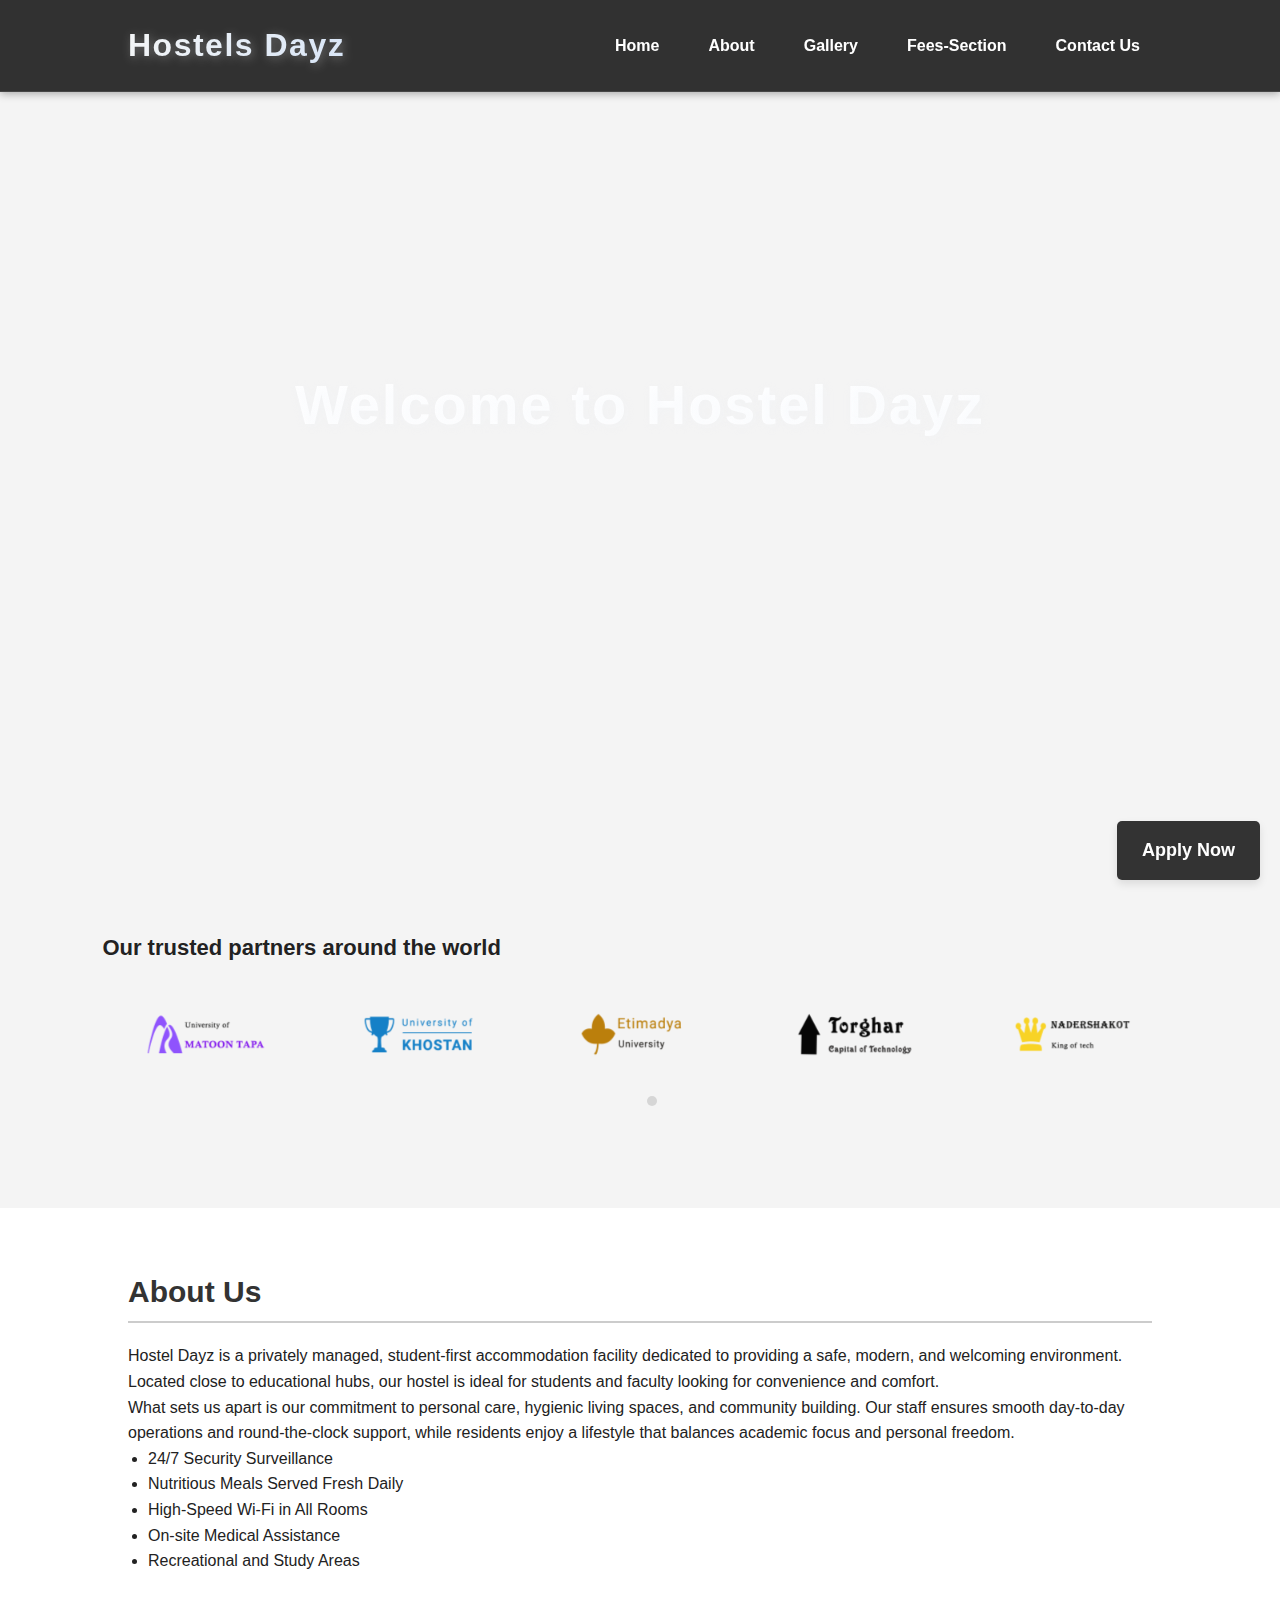
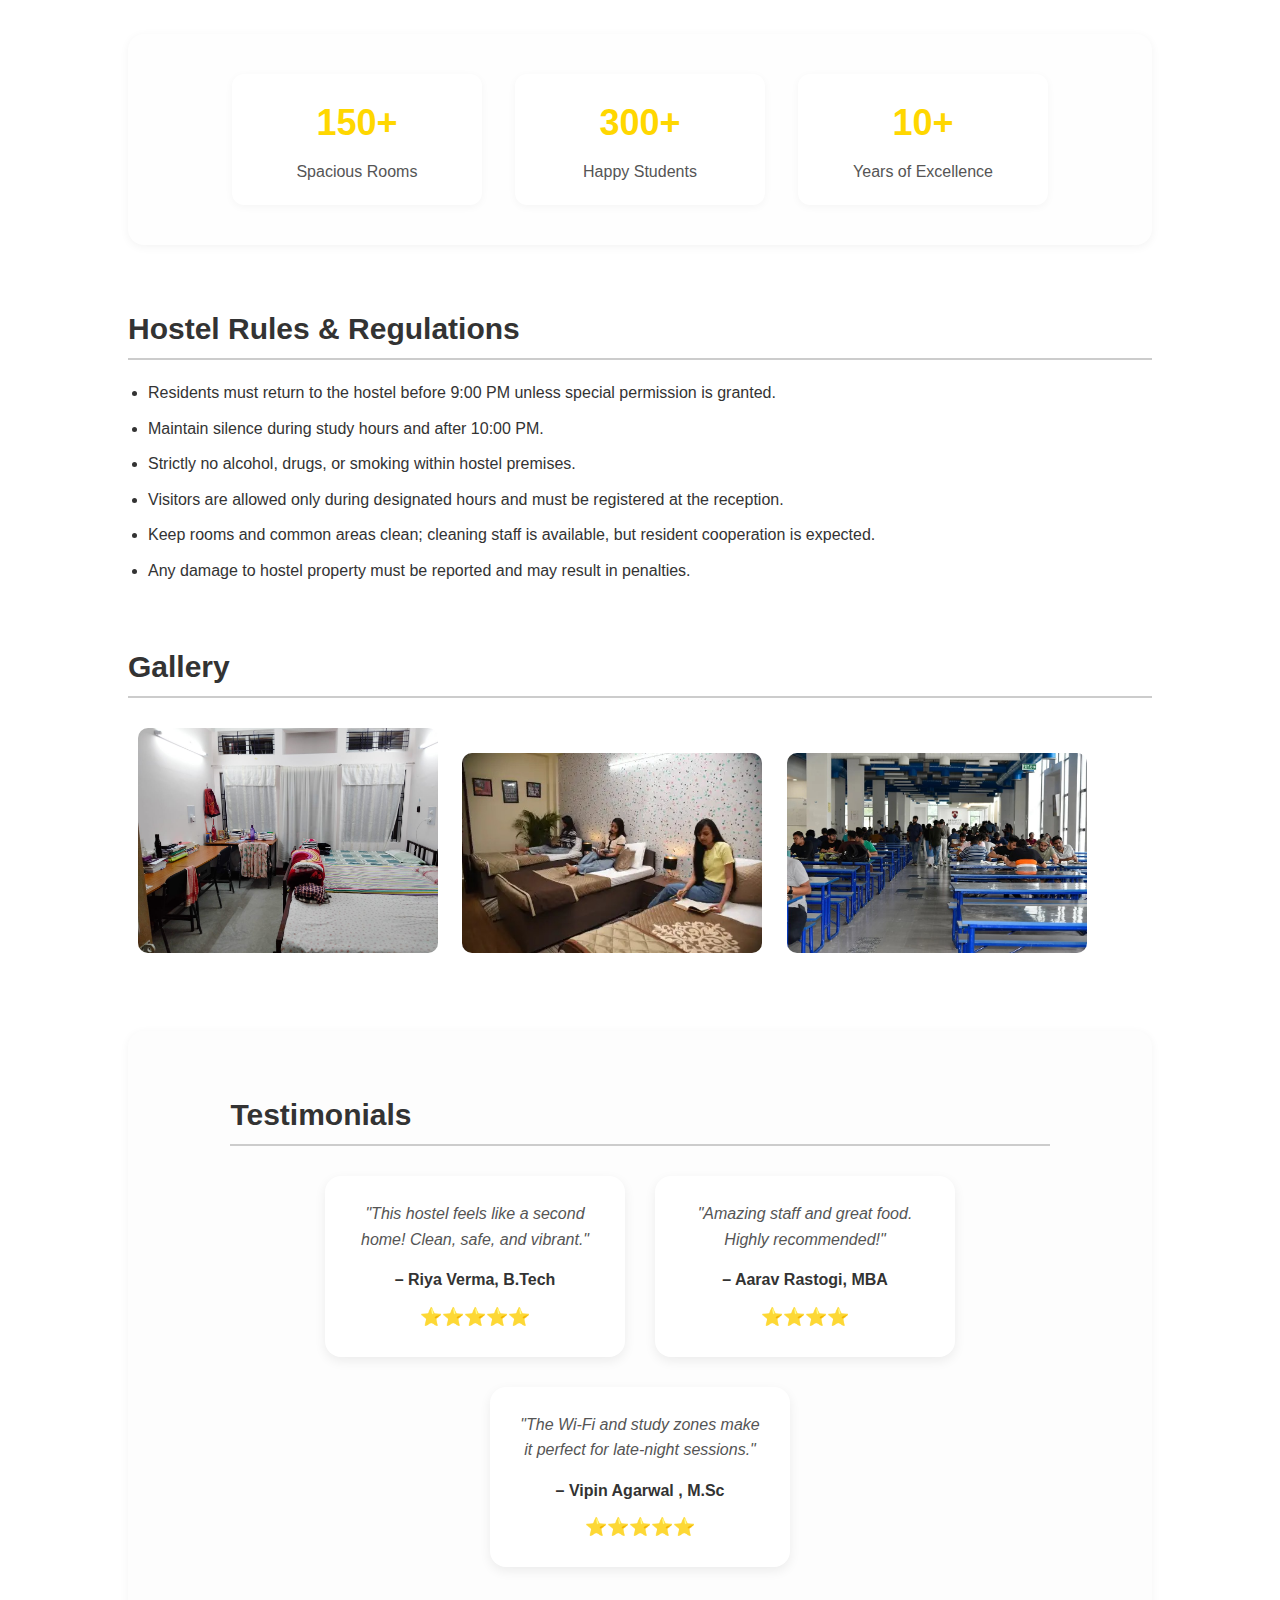
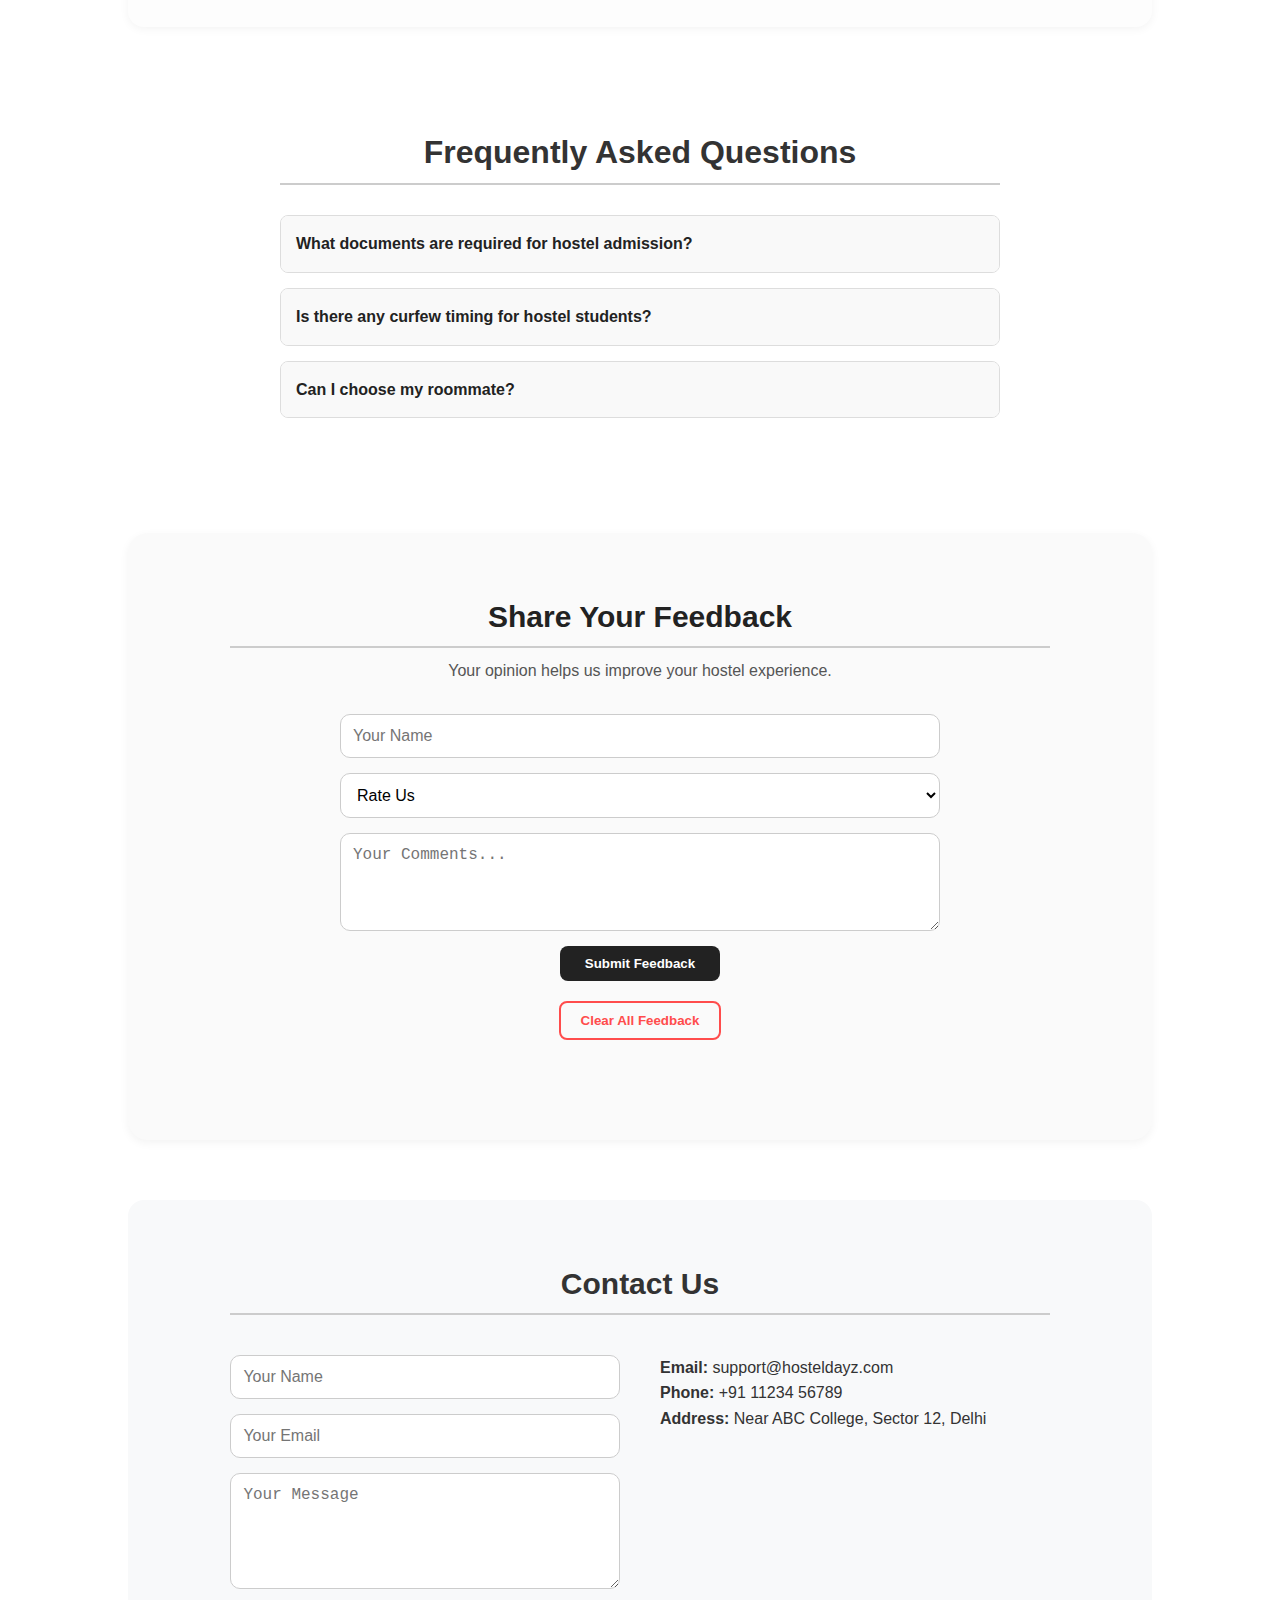
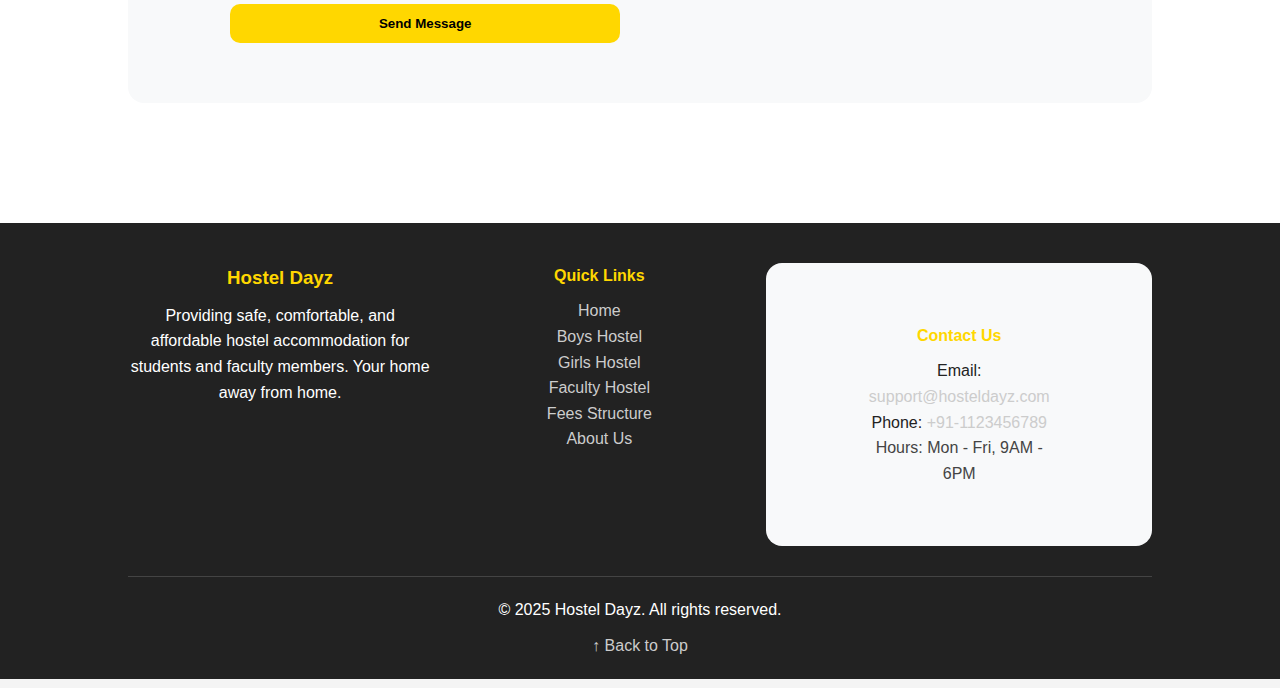
<file: index.html>
<!DOCTYPE html>
<html lang="en">

<head>
    <meta charset="UTF-8" />
    <meta name="viewport" content="width=device-width, initial-scale=1.0" />
    <title>Hostel Dayz-Hostel Management</title>
    <link rel="icon" href="images/fevicon/favicon.ico" type="image/x-icon">

    <link rel="stylesheet" href="style.css">
 
    
</head>

<body>
     <header id="hero-header">
      

        <nav class="navbar">
            <div class="logo">Hostels Dayz</div>
            <ul class="nav-links">
                <li><a href="#">Home</a></li>
                <li><a href="#about">About</a></li>
                <li><a href="#gallery">Gallery</a></li>
                <li><a href="fees.html">Fees-Section</a></li>
                <li><a href="#contact">Contact Us</a></li>
            </ul>
        </nav>
        <div class="heading">
            <h1>Welcome to Hostel Dayz</h1>
        </div>
    </header>

    
      <!--   *** Partners Section Starts ***   -->
<section class="partners">
	<h3>Our trusted partners around the world</h3>
	<div class="owl-carousel owl-theme partners-slider">

    	<div class="item brand-item">
    		<img src="images/brand-logos/matoontapa.png">
    	</div>
    	<div class="item brand-item">
    		<img src="images/brand-logos/khostan.png">
    	</div>
    	<div class="item brand-item">
    		<img src="images/brand-logos/etimadya.png">
    	</div>
    	<div class="item brand-item">
    		<img src="images/brand-logos/torghar.png">
    	</div>
    	<div class="item brand-item">
    		<img src="images/brand-logos/nadershakot.png">
    	</div>
    	<div class="item brand-item">
    		<img src="images/brand-logos/almarah.png">
    	</div>

	</div>
</section>
<!--   *** Partners Section Ends ***   -->
<main>
        <section id="about">
            <h2>About Us</h2>
            <p>
                Hostel Dayz is a privately managed, student-first accommodation facility dedicated to providing a safe,
                modern, and welcoming environment. Located close to educational hubs, our hostel is ideal for students
                and faculty looking for convenience and comfort.
            </p>
            <p>
                What sets us apart is our commitment to personal care, hygienic living spaces, and community building.
                Our staff ensures smooth day-to-day operations and round-the-clock support, while residents enjoy a
                lifestyle that balances academic focus and personal freedom.
            </p>
            <ul>
                <li>24/7 Security Surveillance</li>
                <li>Nutritious Meals Served Fresh Daily</li>
                <li>High-Speed Wi-Fi in All Rooms</li>
                <li>On-site Medical Assistance</li>
                <li>Recreational and Study Areas</li>
            </ul>
        </section>

        <section class="stats">
            <div class="stat-box">
              <h3><span class="stat-number">150+</span></h3>
              <p>Spacious Rooms</p>
            </div>
            <div class="stat-box">
              <h3><span class="stat-number">300+</span></h3>
              <p>Happy Students</p>
            </div>
            <div class="stat-box">
              <h3><span class="stat-number">10+</span></h3>
              <p>Years of Excellence</p>
            </div>
          </section>
          
        <section class="rules">
            <h2>Hostel Rules & Regulations</h2>
            <ul>
                <li>Residents must return to the hostel before 9:00 PM unless special permission is granted.</li>
                <li>Maintain silence during study hours and after 10:00 PM.</li>
                <li>Strictly no alcohol, drugs, or smoking within hostel premises.</li>
                <li>Visitors are allowed only during designated hours and must be registered at the reception.</li>
                <li>Keep rooms and common areas clean; cleaning staff is available, but resident cooperation is
                    expected.</li>
                <li>Any damage to hostel property must be reported and may result in penalties.</li>
            </ul>
        </section>

        <section id="gallery" class="gallery">
            <h2>Gallery</h2>
            <img src="images/room.jpg" alt="Room">
            <img src="images/student.jpg" alt="Cafeteria">
            <img src="images/studenttt.jpg" alt="Students">
            
           

        </section>

        <section class="testimonials">
            <h2>Testimonials</h2>
            <div class="testimonial-container">
              <div class="testimonial-card">
                <p>"This hostel feels like a second home! Clean, safe, and vibrant."</p>
                <h4>– Riya Verma, B.Tech</h4>
                <div class="stars">⭐⭐⭐⭐⭐</div>
              </div>
              <div class="testimonial-card">
                <p>"Amazing staff and great food. Highly recommended!"</p>
                <h4>– Aarav Rastogi, MBA</h4>
                <div class="stars">⭐⭐⭐⭐</div>
              </div>
              <div class="testimonial-card">
                <p>"The Wi-Fi and study zones make it perfect for late-night sessions."</p>
                <h4>– Vipin Agarwal , M.Sc</h4>
                <div class="stars">⭐⭐⭐⭐⭐</div>
              </div>
            </div>
          </section>
          
          <section class="faq" id="faq">
            <h2>Frequently Asked Questions</h2>
        
            <div class="faq-item">
              <input type="checkbox" id="faq1">
              <label for="faq1" class="faq-question">What documents are required for hostel admission?</label>
              <div class="faq-answer">
                <p>You need to submit a valid ID proof, admission receipt, and passport-sized photos.</p>
              </div>
            </div>
        
            <div class="faq-item">
              <input type="checkbox" id="faq2">
              <label for="faq2" class="faq-question">Is there any curfew timing for hostel students?</label>
              <div class="faq-answer">
                <p>Yes, the curfew timing is 9:00 PM for all residents unless special permission is granted.</p>
              </div>
            </div>
        
            <div class="faq-item">
              <input type="checkbox" id="faq3">
              <label for="faq3" class="faq-question">Can I choose my roommate?</label>
              <div class="faq-answer">
                <p>Yes, but it depends on availability and mutual consent of both applicants.</p>
              </div>
            </div>
          </section>
          
          
     
          <section class="feedback" id="feedback">
            <h2>Share Your Feedback</h2>
            <p class="sub-heading">Your opinion helps us improve your hostel experience.</p>
          
            <form id="feedbackForm">
              <input type="text" id="name" placeholder="Your Name" required />
              

              <select id="rating" required>
                <option value="" disabled selected>Rate Us</option>
                <option value="5">⭐⭐⭐⭐⭐ Excellent</option>
                <option value="4">⭐⭐⭐⭐ Good</option>
                <option value="3">⭐⭐⭐ Average</option>
                <option value="2">⭐⭐ Poor</option>
                <option value="1">⭐ Very Poor</option>
              </select>
              
              <textarea id="comment" rows="4" placeholder="Your Comments..." required></textarea>
              <button type="submit">Submit Feedback</button>
            </form>
            <button id="clearFeedbackBtn" class="clear-feedback-btn">Clear All Feedback</button>

            <div class="feedback-display" id="feedbackList"></div>
          </section>

          <section class="contact" id="contact">
            <h2>Contact Us</h2>
            <div class="contact-container">
              <form class="contact-form">
                <input type="text" placeholder="Your Name" required />
                <input type="email" placeholder="Your Email" required />
                <textarea rows="5" placeholder="Your Message" required></textarea>
                <button type="submit">Send Message</button>
              </form>
              <div class="contact-info">
                <p><strong>Email:</strong> support@hosteldayz.com</p>
                <p><strong>Phone:</strong> +91 11234 56789</p>
                <p><strong>Address:</strong> Near ABC College, Sector 12, Delhi</p>
              </div>
            </div>
          </section>
          
    </main>
<!-- Footer -->
<footer class="footer fade-in delay-2" style="background-color: #222; color: #fff; padding: 40px 10% 20px;">
    <div class="footer-container" style="display: flex; flex-wrap: wrap; justify-content: space-between; gap: 40px;">

      <!-- About Section -->
      <div class="footer-section about" style="flex: 1 1 250px;">
        <h3 style="color: #ffd700; margin-bottom: 10px;">Hostel Dayz</h3>
        <p style="line-height: 1.6;">Providing safe, comfortable, and affordable hostel accommodation for students and
          faculty members. Your home away from home.</p>
      </div>

      <!-- Quick Links -->
      <div class="footer-section links" style="flex: 1 1 200px;">
        <h4 style="color: #ffd700; margin-bottom: 10px;">Quick Links</h4>
        <ul style="list-style: none; padding: 0;">
          <li><a href="index.html" class="footer-link">Home</a></li>
          <li><a href="fees.html" class="footer-link">Boys Hostel</a></li>
          <li><a href="fees.html" class="footer-link">Girls Hostel</a></li>
          <li><a href="fees.html" class="footer-link">Faculty Hostel</a></li>
          <li><a href="fees.html" class="footer-link">Fees Structure</a></li>
          <li><a href="#about" class="footer-link">About Us</a></li>
        </ul>
      </div>

      <!-- Contact -->
      <div class="footer-section contact" style="flex: 1 1 200px;" >
        <h4 style="color: #ffd700; margin-bottom: 10px;">Contact Us</h4>
        <p style="color: #222;">Email: <a href="mailto:support@xyzhostels.com" class="footer-link">support@hosteldayz.com</a></p>
        <p style="color: #222;">Phone: <a  href="tel:+1123456789" class="footer-link">+91-1123456789</a></p>
        <p style="color: #444;">Hours: Mon - Fri, 9AM - 6PM</p>
      </div>
    </div>

    <div class="footer-bottom"
      style="text-align: center; margin-top: 30px; border-top: 1px solid #444; padding-top: 20px;">
      <p style="margin: 0;">&copy; 2025 Hostel Dayz. All rights reserved.</p>
      <a href="#" class="back-to-top footer-link" style="display: inline-block; margin-top: 10px;">↑ Back to Top</a>
    </div>
  </footer>


    <!-- Apply Now Button -->
    <a href="apply.html" target="_blank" class="apply-button">Apply Now</a>

<script src="script.js" defer></script>
<!-- jQuery -->
<script src="https://code.jquery.com/jquery-3.6.0.min.js"></script>

<!-- Owl Carousel JS & CSS -->
<link rel="stylesheet" href="https://cdnjs.cloudflare.com/ajax/libs/OwlCarousel2/2.3.4/assets/owl.carousel.min.css">
<link rel="stylesheet" href="https://cdnjs.cloudflare.com/ajax/libs/OwlCarousel2/2.3.4/assets/owl.theme.default.min.css">
<script src="https://cdnjs.cloudflare.com/ajax/libs/OwlCarousel2/2.3.4/owl.carousel.min.js"></script>


</body>

</html>
</file>
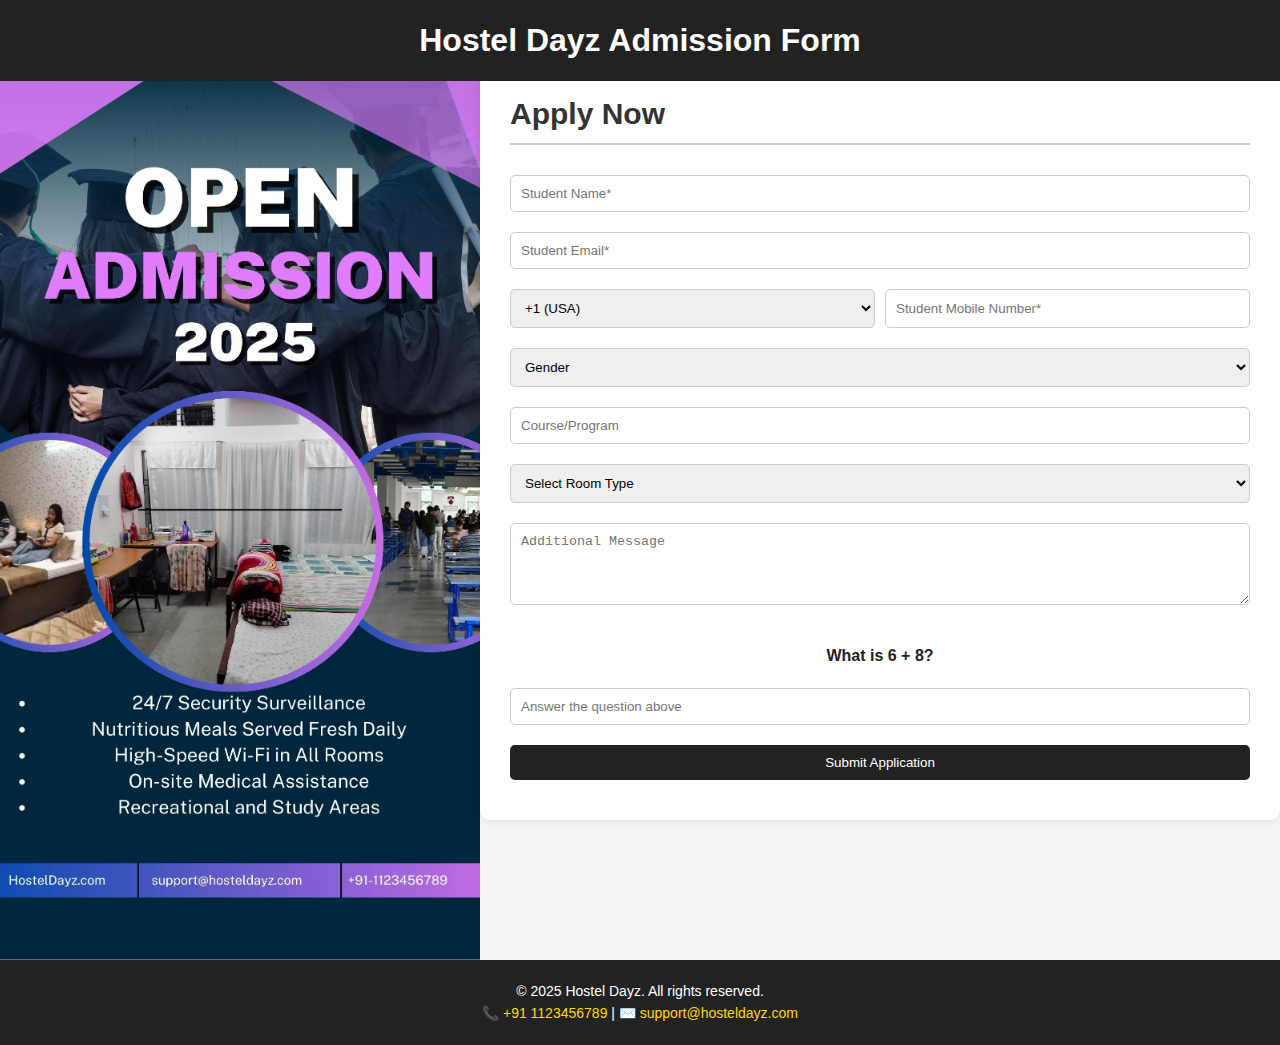
<file: apply.html>
<!DOCTYPE html>
<html lang="en">

<head>
  <meta charset="UTF-8" />
  <meta name="viewport" content="width=device-width, initial-scale=1.0" />
  <title>Hostel Dayz - Admission Form</title>
  <link rel="stylesheet" href="style.css" />
  <style>
    html,
    body {
      margin: 0;
      padding: 0;
      min-height: 100vh;
      display: flex;
      flex-direction: column;
      font-family: "Segoe UI", Tahoma, Geneva, Verdana, sans-serif;
      background-color: #f4f4f4;
      color: #222;
      line-height: 1.6;
      animation: fadeIn 1s ease-out;
    }

    @keyframes fadeIn {
      0% {
        opacity: 0;
      }

      100% {
        opacity: 1;
      }
    }

    @keyframes slideIn {
      0% {
        transform: translateY(30px);
        opacity: 0;
      }

      100% {
        transform: translateY(0);
        opacity: 1;
      }
    }

    .apply-header {
      position: fixed;
      top: 0;
      left: 0;
      right: 0;
      background-color: #222;
      color: white;
      padding: 15px;
      text-align: center;
      z-index: 1000;
    }

    .apply-header h1 {
      margin: 0;
      animation: slideIn 1s ease-out;
    }

    .page-content {
      flex: 1;
      padding-top: 60px;
    }

    .main-container {
      display: flex;
      justify-content: flex-end;
      align-items: flex-start;
      min-height: 100vh;
    }

    .left-content {
      flex: 1;
      min-height: 900px;
      background-image: url(images/Navy\ and\ Purple\ Geometric\ Open\ Admission\ Poster.jpg);
      background-size: cover;
      background-position: center;
      background-repeat: no-repeat;
    }

    .form-container {
      width: 800px;
      background-color: #fff;
      padding: 30px;
      border-radius: 10px;
      box-shadow: 0 0 10px rgba(0, 0, 0, 0.1);
      animation: slideIn 1s ease-out;
    }

    .form-container input,
    .form-container select,
    .form-container textarea,
    .form-container button {
      width: 100%;
      padding: 10px;
      margin: 10px 0;
      border-radius: 5px;
      border: 1px solid #ccc;
      box-sizing: border-box;
    }

    .form-container button {
      background-color: #222;
      color: white;
      cursor: pointer;
      border: none;
    }

    .form-container button:hover {
      background-color: #ffd700;
      color: #000;
    }

    .country-code {
      width: 120px;
    }

    .captcha-container {
      margin-top: 20px;
      text-align: center;
    }

    .captcha-question {
      font-weight: bold;
      margin-bottom: 10px;
    }

    .simple-footer {
      background-color: #222;
      color: #fff;
      text-align: center;
      padding: 20px 10px;
      font-size: 14px;
      animation: fadeIn 1s ease-out;
    }

    .footer-container {
      max-width: 1200px;
      margin: 0 auto;
    }

    .footer-contact {
      color: #ffd700;
      text-decoration: none;
      transition: color 0.3s ease;
    }

    .footer-contact:hover {
      color: #fff;
    }
  </style>
</head>

<body>
  <div class="apply-header">
    <h1>Hostel Dayz Admission Form</h1>
  </div>

  <div class="page-content">
    <div class="main-container">
      <div class="left-content"></div>
      <div class="form-container">
        <h2>Apply Now</h2>
        <form id="admissionForm">
          <input type="text" id="StudentName" placeholder="Student Name*" required />
          <input type="email" id="StudentEmail" placeholder="Student Email*" required />
          <div style="display: flex; gap: 10px">
            <select class="country-code" id="countryCode" required>
              <option value="+1">+1 (USA)</option>
              <option value="+44">+44 (UK)</option>
              <option value="+91">+91 (India)</option>
            </select>
            <input type="number" id="StudentMobileNumber" placeholder="Student Mobile Number*" required />
          </div>
          <select id="Gender" required>
            <option value="" disabled selected>Gender</option>
            <option value="male">Male</option>
            <option value="female">Female</option>
            <option value="other">Other</option>
          </select>
          <input type="text" id="course" placeholder="Course/Program" required />
          <select id="roomType" required>
            <option value="" disabled selected>Select Room Type</option>
            <option value="single non ac">Single Room(AC)</option>
            <option value="triple ac ">Single Room(NON-AC)</option>
            <option value="triple non ac">Triple Room(AC)</option>
            <option value="triple">Triple Room(NON-AC)</option>
          </select>
          <textarea id="message" rows="4" placeholder="Additional Message" required></textarea>

          <!-- Custom CAPTCHA -->
          <div class="captcha-container">
            <div class="captcha-question" id="captchaQuestion">Loading CAPTCHA...</div>
            <input type="text" id="captchaAnswer" placeholder="Answer the question above" required />
          </div>

          <button type="submit">Submit Application</button>
        </form>
      </div>
    </div>
  </div>

  <!-- Footer -->
  <footer class="simple-footer">
    <div class="footer-container">
      <p>&copy; 2025 Hostel Dayz. All rights reserved.</p>
      <p>
        📞 <a href="tel:+911123456789" class="footer-contact">+91 1123456789</a> |
        ✉️ <a href="mailto:support@hosteldayz.com" class="footer-contact">support@hosteldayz.com</a>
      </p>
    </div>
  </footer>

  <script>
    let num1, num2;

    function generateCaptcha() {
      num1 = Math.floor(Math.random() * 10) + 1;
      num2 = Math.floor(Math.random() * 10) + 1;
      document.getElementById("captchaQuestion").textContent = `What is ${num1} + ${num2}?`;
    }

    document.getElementById("admissionForm").addEventListener("submit", function (e) {
      e.preventDefault();

      const userAnswer = parseInt(document.getElementById("captchaAnswer").value);
      if (userAnswer !== num1 + num2) {
        alert("Incorrect CAPTCHA answer. Please try again.");
        generateCaptcha(); // regenerate new question
        return;
      }

      alert("Application submitted successfully!");
      this.reset();
      generateCaptcha();
    });

    window.onload = generateCaptcha;
  </script>
</body>

</html>
</file>
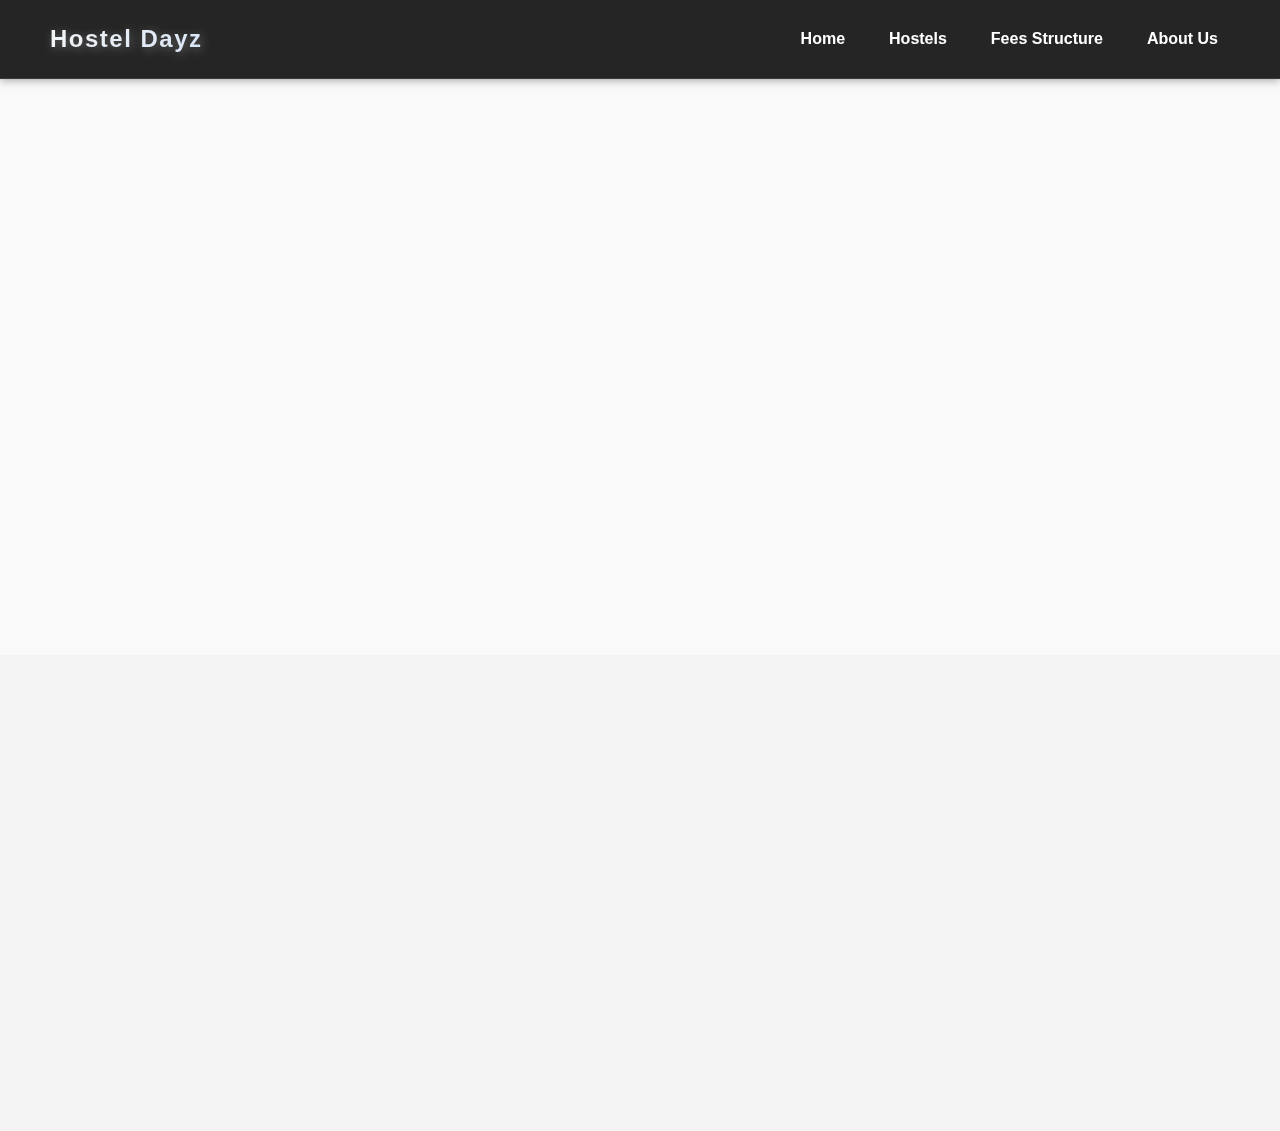
<file: fees.html>
<!DOCTYPE html>
<html lang="en">

<head>
  <meta charset="UTF-8" />
  <meta name="viewport" content="width=device-width, initial-scale=1.0" />
  <title>Fees Structure - XYZ Hostels</title>
  <link rel="stylesheet" href="style.css" />
  <link rel="shortcut icon" href="images/fevicon/favicon.ico" type="image/x-icon">
  <style>
    /* Existing styles remain unchanged */
    .fade-in {
      opacity: 0;
      transform: translateY(20px);
      animation: fadeIn 1.2s ease-out forwards;
    }

    @keyframes fadeIn {
      to {
        opacity: 1;
        transform: translateY(0);
      }
    }

    .fade-in.delay-1 { animation-delay: 0.3s; }
    .fade-in.delay-2 { animation-delay: 0.6s; }
    .fade-in.delay-3 { animation-delay: 0.9s; }

    .fees-table {
      overflow-x: auto;
      margin-top: 30px;
    }

    .fees-table table {
      width: 100%;
      border-collapse: collapse;
      background-color: #fff;
      box-shadow: 0 4px 12px rgba(0, 0, 0, 0.08);
      border-radius: 8px;
      overflow: hidden;
    }

    .fees-table th,
    .fees-table td {
      padding: 15px;
      text-align: center;
      border-bottom: 1px solid #ddd;
    }

    .fees-table th {
      background-color: #222;
      color: #ffd700;
    }

    .fees-table tr:hover {
      background-color: #f5f5f5;
    }

    main {
      padding: 60px 10%;
      background-color: #f9f9f9;
      font-family: "Josefin Sans", sans-serif;
    }

    main h2 {
      text-align: center;
      font-size: 32px;
      margin-bottom: 30px;
      color: #333;
    }

    @media (max-width: 768px) {
      main { padding: 40px 20px; }
      main h2 { font-size: 26px; }
    }

    .navbar {
      display: flex;
      justify-content: space-between;
      align-items: center;
      background-color: rgba(0, 0, 0, 0.85);
      padding: 20px 50px;
      position: fixed;
      width: 100%;
      top: 0;
      z-index: 1000;
    }

    .navbar .logo {
      font-size: 24px;
      color: white;
      font-weight: bold;
    }

    .nav-links {
      list-style: none;
      display: flex;
      gap: 20px;
    }

    .nav-links a {
      text-decoration: none;
      color: white;
      font-size: 16px;
      padding: 6px 10px;
      transition: color 0.3s;
    }

    .nav-links a:hover { color: #ffd700; }

    .dropdown-content {
      display: none;
      position: absolute;
      background-color: rgba(0, 0, 0, 0.9);
      top: 35px;
      left: 0;
      min-width: 160px;
      border-radius: 5px;
      z-index: 1001;
    }

    .dropdown:hover .dropdown-content { display: block; }

    body { padding-top: 80px; }

    .footer-link {
      color: #ccc;
      text-decoration: none;
      transition: color 0.3s ease;
    }

    .footer-link:hover { color: #ffd700; }

    /* New Payment Styles */
    .pay-btn {
      background-color: #ffd700;
      color: #222;
      border: none;
      padding: 8px 16px;
      border-radius: 5px;
      cursor: pointer;
      transition: background-color 0.3s;
    }

    .pay-btn:hover {
      background-color: #e6c200;
    }

    .modal {
      display: none;
      position: fixed;
      top: 0;
      left: 0;
      width: 100%;
      height: 100%;
      background-color: rgba(0, 0, 0, 0.6);
      z-index: 1001;
    }

    .modal-content {
      background-color: #fff;
      margin: 10% auto;
      padding: 20px;
      width: 90%;
      max-width: 400px;
      border-radius: 8px;
      box-shadow: 0 4px 12px rgba(0, 0, 0, 0.2);
      position: relative;
    }

    .close-btn {
      position: absolute;
      top: 10px;
      right: 15px;
      font-size: 24px;
      cursor: pointer;
      color: #666;
    }

    .payment-options {
      display: flex;
      flex-direction: column;
      gap: 15px;
      margin-top: 20px;
    }

    .payment-option {
      display: flex;
      align-items: center;
      gap: 10px;
      padding: 10px;
      border: 1px solid #ddd;
      border-radius: 5px;
      cursor: pointer;
      transition: border-color 0.3s;
    }

    .payment-option:hover {
      border-color: #ffd700;
    }

    .payment-option input[type="radio"] {
      margin: 0;
    }

    .payment-form {
      margin-top: 20px;
    }

    .payment-form input[type="text"] {
      width: 100%;
      padding: 10px;
      margin: 10px 0;
      border: 1px solid #ddd;
      border-radius: 5px;
    }

    .submit-payment {
      background-color: #222;
      color: #ffd700;
      border: none;
      padding: 10px 20px;
      border-radius: 5px;
      cursor: pointer;
      width: 100%;
      margin-top: 15px;
    }

    .submit-payment:hover {
      background-color: #333;
    }
  </style>
</head>

<body>
  <!-- Navbar (unchanged) -->
  <nav class="navbar">
    <div class="logo">Hostel Dayz</div>
    <ul class="nav-links">
      <li><a href="index.html">Home</a></li>
      <li class="dropdown">
        <a href="#">Hostels</a>
        <ul class="dropdown-content">
          <li><a href="#">Boys Hostel</a></li>
          <li><a href="#">Girls Hostel</a></li>
          <li><a href="#">Faculty Hostel</a></li>
        </ul>
      </li>
      <li><a href="fees.html">Fees Structure</a></li>
      <li><a href="index.html">About Us</a></li>
    </ul>
  </nav>

  <!-- Page Content -->
  <main>
    <h2 class="fade-in">Fees Structure</h2>
    <div class="fees-table fade-in delay-1">
      <table>
        <thead>
          <tr>
            <th>Hostel Type</th>
            <th>Room Type</th>
            <th>AC/Non-AC</th>
            <th>Monthly Fee</th>
            <th>Yearly Fee</th>
            <th>Facilities Included</th>
            <th>Action</th>
          </tr>
        </thead>
        <tbody>
          <tr>
            <td>Boys Hostel</td>
            <td>Single Bed</td>
            <td>AC</td>
            <td>₹6,000</td>
            <td>₹66,000</td>
            <td>Wi-Fi, Electricity, Water</td>
            <td><button class="pay-btn" data-amount="6000" data-type="Boys Hostel - Single Bed AC">Pay Now</button></td>
          </tr>
          <tr>
            <td>Boys Hostel</td>
            <td>Triple Bed</td>
            <td>Non-AC</td>
            <td>₹4,800</td>
            <td>₹52,000</td>
            <td>Wi-Fi, Electricity</td>
            <td><button class="pay-btn" data-amount="4800" data-type="Boys Hostel - Triple Bed Non-AC">Pay Now</button></td>
          </tr>
          <tr>
            <td>Girls Hostel</td>
            <td>Single Bed</td>
            <td>AC</td>
            <td>₹6,200</td>
            <td>₹68,000</td>
            <td>Wi-Fi, Security, Cleaning</td>
            <td><button class="pay-btn" data-amount="6200" data-type="Girls Hostel - Single Bed AC">Pay Now</button></td>
          </tr>
          <tr>
            <td>Girls Hostel</td>
            <td>Triple Bed</td>
            <td>Non-AC</td>
            <td>₹5,000</td>
            <td>₹55,000</td>
            <td>Wi-Fi, Cleaning</td>
            <td><button class="pay-btn" data-amount="5000" data-type="Girls Hostel - Triple Bed Non-AC">Pay Now</button></td>
          </tr>
          <tr>
            <td>Faculty Hostel</td>
            <td>Single Bed</td>
            <td>AC</td>
            <td>₹7,000</td>
            <td>₹75,000</td>
            <td>Room Cleaning, Wi-Fi, Geyser</td>
            <td><button class="pay-btn" data-amount="7000" data-type="Faculty Hostel - Single Bed AC">Pay Now</button></td>
          </tr>
        </tbody>
      </table>
    </div>
  </main>

  <!-- Payment Modal -->
  <div id="paymentModal" class="modal">
    <div class="modal-content">
      <span class="close-btn">&times;</span>
      <h3>Make Payment</h3>
      <p id="paymentDetails"></p>
      <div class="payment-options">
        <label class="payment-option">
          <input type="radio" name="paymentMethod" value="gpay"> GPay
        </label>
        <label class="payment-option">
          <input type="radio" name="paymentMethod" value="paytm"> Paytm
        </label>
        <label class="payment-option">
          <input type="radio" name="paymentMethod" value="phonepe"> PhonePe
        </label>
      </div>
      <div class="payment-form">
        <input type="text" id="phoneNumber" placeholder="Enter Phone Number" maxlength="10">
        <button class="submit-payment" onclick="processPayment()">Proceed to Pay</button>
      </div>
    </div>
  </div>

  <!-- Footer (unchanged) -->
  <footer class="footer fade-in delay-2" style="background-color: #222; color: #fff; padding: 40px 10% 20px;">
    <div class="footer-container" style="display: flex; flex-wrap: wrap; justify-content: space-between; gap: 40px;">
      <div class="footer-section about" style="flex: 1 1 250px;">
        <h3 style="color: #ffd700; margin-bottom: 10px;">Hostel Dayz</h3>
        <p style="line-height: 1.6;">Providing safe, comfortable, and affordable hostel accommodation for students and faculty members. Your home away from home.</p>
      </div>
      <div class="footer-section links" style="flex: 1 1 200px;">
        <h4 style="color: #ffd700; margin-bottom: 10px;">Quick Links</h4>
        <ul style="list-style: none; padding: 0;">
          <li><a href="index.html" class="footer-link">Home</a></li>
          <li><a href="#" class="footer-link">Boys Hostel</a></li>
          <li><a href="#" class="footer-link">Girls Hostel</a></li>
          <li><a href="#" class="footer-link">Faculty Hostel</a></li>
          <li><a href="fees.html" class="footer-link">Fees Structure</a></li>
          <li><a href="index.html" class="footer-link">About Us</a></li>
        </ul>
      </div>
      <div class="footer-section contact" style="flex: 1 1 200px;">
        <h4 style="color: #ffd700; margin-bottom: 10px;">Contact Us</h4>
        <p>Email: <a href="mailto:support@xyzhostels.com" class="footer-link">support@hosteldayz.com</a></p>
        <p>Phone: <a href="tel:+1123456789" class="footer-link">+91-1123456789</a></p>
        <p>Hours: Mon - Fri, 9AM - 6PM</p>
      </div>
    </div>
    <div class="footer-bottom" style="text-align: center; margin-top: 30px; border-top: 1px solid #444; padding-top: 20px;">
      <p style="margin: 0;">© 2025 Hostel Dayz. All rights reserved.</p>
      <a href="#" class="back-to-top footer-link" style="display: inline-block; margin-top: 10px;">↑ Back to Top</a>
    </div>
  </footer>

  <script>
    // Back to top functionality
    document.querySelector('.back-to-top').addEventListener('click', function (e) {
      e.preventDefault();
      window.scrollTo({ top: 0, behavior: 'smooth' });
    });

    // Payment modal functionality
    const modal = document.getElementById('paymentModal');
    const closeBtn = document.querySelector('.close-btn');
    const payButtons = document.querySelectorAll('.pay-btn');
    const paymentDetails = document.getElementById('paymentDetails');

    payButtons.forEach(button => {
      button.addEventListener('click', function () {
        const amount = this.getAttribute('data-amount');
        const type = this.getAttribute('data-type');
        paymentDetails.textContent = `Paying ₹${amount} for ${type}`;
        modal.style.display = 'block';
      });
    });

    closeBtn.addEventListener('click', function () {
      modal.style.display = 'none';
    });

    window.addEventListener('click', function (event) {
      if (event.target === modal) {
        modal.style.display = 'none';
      }
    });

    function processPayment() {
      const phoneNumber = document.getElementById('phoneNumber').value;
      const selectedMethod = document.querySelector('input[name="paymentMethod"]:checked');
      
      if (!phoneNumber.match(/^\d{10}$/)) {
        alert('Please enter a valid 10-digit phone number.');
        return;
      }

      if (!selectedMethod) {
        alert('Please select a payment method.');
        return;
      }

      const amount = paymentDetails.textContent.match(/₹(\d+)/)[1];
      const method = selectedMethod.value;

      // Simulate payment processing (replace with actual payment gateway integration)
      alert(`Processing payment of ₹${amount} via ${method} for ${phoneNumber}`);
      modal.style.display = 'none';
      document.getElementById('phoneNumber').value = '';
    }
  </script>
</body>

</html>
</file>
<file: style.css>
* {
  margin: 0;
  padding: 0;
  box-sizing: border-box;
}

html {
  scroll-behavior: smooth;
}



body {
  font-family: 'Segoe UI', Tahoma, Geneva, Verdana, sans-serif;
  background-color: #f4f4f4;
  color: #222;
  line-height: 1.6;
}

a {
  text-decoration: none;
  color: inherit;

}

header {
  height: 100vh;
  position: relative;
  color: white;
  background-size: cover;
  background-position: center;
  background-repeat: no-repeat;
  transition: background-image 1s ease-in-out;


}

.heading h1 {
  font-size: 3.5rem;
  letter-spacing: 2px;
  font-weight: 800;
}

@keyframes bgSlide {
  0% {
    background-image: url('images/bg/bg1.png');
  }
  33% {
    background-image: url('images/bg/bg2.jpg');
  }
  66% {
    background-image: url('images/bg/bg3.jpg');
  }
  100% {
    background-image: url('images/bg/bg1.png');
  }
}

#hero-header {
  animation: bgSlide 15s infinite;
  background-size: cover;
  background-position: center;
  background-repeat: no-repeat;
  transition: background-image 1s ease-in-out;
}


.navbar {
  display: flex;
  justify-content: space-between;
  align-items: center;
  padding: 20px 10%;
  background-color: rgba(0, 0, 0, 0.8);
  backdrop-filter: blur(5px);
  position: fixed;
  width: 100%;
  top: 0;
  z-index: 1000;
  border-bottom: 1px solid rgba(255, 255, 255, 0.1);
  box-shadow: 0 2px 8px rgba(0, 0, 0, 0.3);
}


.logo {
  font-size: 32px;
  font-weight: 900;
  background: linear-gradient(135deg, #f6f7f7, #d3e2f6);
  -webkit-background-clip: text;
  -webkit-text-fill-color: transparent;
  text-shadow: 2px 2px 10px rgba(249, 249, 250, 0.3);
  letter-spacing: 1.5px;
  transition: transform 0.3s ease, text-shadow 0.3s ease;
  cursor: default;
}



.nav-links {
  list-style: none;
  display: flex;
  gap: 25px;
}

.nav-links li a {
  color: white;
  font-weight: 600;
  font-size: 16px;
  padding: 8px 12px;
  transition: all 0.3s ease-in-out;
  border-radius: 6px;
}

.nav-links li {
  position: relative;
}

.nav-links li a:hover {
  background-color: #ffd700;
  color: #222;
  box-shadow: 0 0 10px #ffd70090;
}

@media (max-width: 768px) {
  .nav-toggle {
    display: block;
  }

  .nav-links {
    display: none;
    flex-direction: column;
  }

  .nav-links.active {
    display: flex;
  }
}





.heading {
  font-size: 32px;
  font-weight: 900;
  background: linear-gradient(135deg, #ffffff, #fdfeff);
  -webkit-background-clip: text;
  -webkit-text-fill-color: transparent;
  text-shadow: 2px 2px 10px rgba(237, 243, 250, 0.3);
  letter-spacing: 1.5px;
  transition: transform 0.3s ease, text-shadow 0.3s ease;
  cursor: default;
  position: relative;
  top: 40%;
  width: 100%;
  text-align: center;

}




main {
  padding: 60px 10%;
  background-color: #fff;
}

section {
  margin-bottom: 60px;
}

/*   === Partners Section Styling Starts ===   */
section.partners {
  width: 100%;
  padding: 30px 8%;
  background-color: var(--primary-medium-clr);
}

.partners h3 {
  margin-bottom: 40px;
  color: var(--dark-heading-clr);
  font-size: 22px;
}

.partners .partners-slider .brand-item {
  text-align: center;
  background-color: var(--light-heading-clr);
  padding: 5px;
}

.partners .partners-slider .brand-item img {
  width: 120px;
  display: inline-block;
}

.owl-carousel .owl-nav {
  position: absolute;
  right: 0;
  top: -80px;
}

.owl-carousel .owl-nav button {
  border-radius: 5px !important;
}

.owl-carousel .owl-nav .owl-prev i,
.owl-carousel .owl-nav .owl-next i {
  padding: 8px 14px !important;
  border-radius: 5px;
  font-size: 16px !important;
  background-color: var(--primary-clr) !important;
  color: var(--light-heading-clr);
  border: 1px solid transparent;
  cursor: pointer;
  transition: 0.3s;
}

.owl-carousel .owl-nav .owl-prev i:hover,
.owl-carousel .owl-nav .owl-next i:hover {
  background-color: var(--light-heading-clr) !important;
  color: var(--primary-clr);
  border: 1px solid var(--primary-clr);
}

.owl-carousel .owl-dots {
  margin-top: 20px;
}

.owl-carousel .owl-dots .owl-dot span {
  padding: 4px !important;
}

.owl-carousel .owl-dots .owl-dot.active span {
  background-color: var(--primary-clr) !important;
}

/*   === Partners Section Styling Ends ===   */


.rules ul {
  padding-left: 20px;
  list-style-type: disc;
}

.rules li {
  margin-bottom: 10px;
  color: #333;
}

h2 {
  font-size: 30px;
  margin-bottom: 20px;
  color: #333;
  border-bottom: 2px solid #ccc;
  padding-bottom: 5px;
}

ul {
  padding-left: 20px;
}



.gallery img {
  width: 100%;
  max-width: 300px;
  margin: 10px;
  border-radius: 10px;
  transition: transform 0.3s;
}

.gallery img:hover {
  transform: scale(1.05);
}

.testimonials {
  background-color: #fdfdfd;
  padding: 60px 10%;
  border-radius: 16px;
  box-shadow: 0 2px 10px rgba(0, 0, 0, 0.05);
}

.testimonial-container {
  display: flex;
  flex-wrap: wrap;
  gap: 30px;
  justify-content: center;
  margin-top: 30px;
}

.testimonial-card {
  background: white;
  padding: 25px;
  border-radius: 16px;
  max-width: 300px;
  text-align: center;
  box-shadow: 0 4px 12px rgba(0, 0, 0, 0.07);
  transition: transform 0.3s ease, box-shadow 0.3s ease;
  animation: fadeInUp 0.7s ease;
}

.testimonial-card:hover {
  transform: translateY(-5px);
  box-shadow: 0 6px 16px rgba(0, 0, 0, 0.1);
}

.testimonial-card p {
  font-style: italic;
  color: #555;
}

.testimonial-card h4 {
  margin-top: 15px;
  font-weight: bold;
  color: #333;
}

.stars {
  margin-top: 10px;
  font-size: 18px;
  color: #ffd700;
}

/* Fixed Apply Now Button */
.apply-button {
  position: fixed;
  bottom: 20px;
  right: 20px;
  background-color: #333;
  padding: 15px 25px;
  font-size: 18px;
  font-weight: bold;
  color: white;
  border-radius: 5px;
  z-index: 1000;
  box-shadow: 0 4px 8px rgba(0, 0, 0, 0.1);
  transition: background-color 0.3s ease;

  /* Animation */
  animation: fadeInUp 2s ease-in-out;
}

@keyframes fadeInUp {
  0% {
    opacity: 0;
    transform: translateY(20px);
  }

  100% {
    opacity: 1;
    transform: translateY(0);
  }
}


.apply-button:hover {
  background-color: #ff9800;
}

.faq {
  padding: 40px;
  max-width: 800px;
  margin: auto;
}

.faq h2 {
  text-align: center;
  font-size: 2rem;
  margin-bottom: 30px;
}

.faq-item {
  margin-bottom: 15px;
  border: 1px solid #ddd;
  border-radius: 8px;
  overflow: hidden;
}

.faq-item input[type="checkbox"] {
  display: none;
}

.faq-question {
  display: block;
  padding: 15px;
  background-color: #f9f9f9;
  font-weight: bold;
  cursor: pointer;
  transition: background 0.3s;
}

.faq-question:hover {
  background-color: #ffe066;
}

.faq-answer {
  max-height: 0;
  overflow: hidden;
  transition: max-height 0.3s ease, padding 0.3s ease;
  padding: 0 15px;
  background: #fff8dc;
}

.faq-item input:checked ~ .faq-answer {
  max-height: 300px;
  padding: 15px;
}

.feedback {
  background-color: #fafafa;
  padding: 60px 10%;
  border-radius: 20px;
  box-shadow: 0 3px 10px rgba(0, 0, 0, 0.05);
  margin-top: 60px;
}

.feedback h2 {
  font-size: 30px;
  color: #222;
  text-align: center;
  margin-bottom: 10px;
}

.sub-heading {
  text-align: center;
  color: #555;
  font-size: 16px;
  margin-bottom: 30px;
}

#feedbackForm {
  display: flex;
  flex-direction: column;
  gap: 15px;
  max-width: 600px;
  margin: 0 auto;
}

#feedbackForm input,
#feedbackForm select,
#feedbackForm textarea {
  padding: 12px;
  font-size: 16px;
  border-radius: 10px;
  border: 1px solid #ccc;
  background: white;
  outline: none;
  transition: border 0.3s;
}

#feedbackForm input:focus,
#feedbackForm select:focus,
#feedbackForm textarea:focus {
  border-color: #ffd700;
}

#feedbackForm button {
  background-color: #222;
  color: #fff;
  padding: 10px 25px;
  border: none;
  border-radius: 8px;
  font-weight: bold;
  cursor: pointer;
  width: fit-content;
  align-self: center;
  transition: background 0.3s ease;
}

#feedbackForm button:hover {
  background-color: #444;
}

.feedback-display {
  margin-top: 40px;
  display: flex;
  flex-direction: column;
  gap: 20px;
}

.feedback-item {
  background-color: white;
  border-left: 5px solid #ffd700;
  padding: 20px;
  border-radius: 12px;
  box-shadow: 0 2px 6px rgba(0, 0, 0, 0.05);
  animation: fadeInUp 0.5s ease;
}

.feedback-item h4 {
  font-size: 18px;
  margin-bottom: 5px;
  color: #222;
}

.feedback-item span {
  font-size: 14px;
  color: #888;
}

.feedback-item p {
  font-size: 15px;
  margin-top: 5px;
  color: #444;
}

.clear-feedback-btn {
  background-color: transparent;
  color: #ff4c4c;
  border: 2px solid #ff4c4c;
  padding: 10px 20px;
  font-weight: bold;
  border-radius: 8px;
  cursor: pointer;
  transition: all 0.3s ease;
  margin: 20px auto 0;
  display: block;
}

.clear-feedback-btn:hover {
  background-color: #ff4c4c;
  color: white;
}


@keyframes fadeInUp {
  from {
    opacity: 0;
    transform: translateY(15px);
  }

  to {
    opacity: 1;
    transform: translateY(0);
  }
}

.contact {
  padding: 60px 10%;
  background-color: #f8f9fa;
  border-radius: 16px;
}

.contact h2 {
  text-align: center;
  margin-bottom: 40px;
}

.contact-container {
  display: flex;
  flex-wrap: wrap;
  gap: 40px;
  justify-content: space-between;
}

.contact-form {
  flex: 1;
  min-width: 300px;
  display: flex;
  flex-direction: column;
  gap: 15px;
}

.contact-form input,
.contact-form textarea {
  padding: 12px;
  border: 1px solid #ccc;
  border-radius: 10px;
  font-size: 16px;
}

.contact-form button {
  background-color: #ffd700;
  color: #000;
  padding: 12px;
  border: none;
  border-radius: 10px;
  font-weight: bold;
  cursor: pointer;
  transition: background-color 0.3s ease;
}

.contact-form button:hover {
  background-color: #e6c200;
}

.contact-info {
  flex: 1;
  min-width: 250px;
  color: #333;
  font-size: 16px;
}

.stats {
  display: flex;
  justify-content: space-around;
  flex-wrap: wrap;
  gap: 30px;
  background-color: #fefefe;
  padding: 40px 10%;
  border-radius: 16px;
  box-shadow: 0 2px 10px rgba(0, 0, 0, 0.05);
}

.stat-box {
  text-align: center;
  padding: 20px;
  flex: 1;
  min-width: 150px;
  max-width: 250px;
  background-color: white;
  border-radius: 12px;
  box-shadow: 0 2px 8px rgba(0, 0, 0, 0.04);
  transition: transform 0.3s ease, box-shadow 0.3s ease;
  animation: fadeInUp 0.5s ease;
}

.stat-box:hover {
  transform: translateY(-5px);
  box-shadow: 0 6px 16px rgba(0, 0, 0, 0.1);
}

.stat-number {
  font-size: 36px;
  color: #ffd700;
  font-weight: bold;
}

.stat-box p {
  font-size: 16px;
  color: #555;
  margin-top: 8px;
}


footer {
  background: #222;
  color: white;
  padding: 40px 10%;
  text-align: center;
}

.footer-links a {
  color: #ccc;
  margin: 0 5px;
  font-size: 14px;
}

.social-icons img {
  width: 35px;
  margin: 5px;
}


.back-to-top {
  display: inline-block;
  margin-top: 10px;
  color: #ffd700;
}

@media (max-width: 768px) {
  .navbar {
    flex-direction: column;
    text-align: center;
  }

  .nav-links {
    flex-direction: column;
    gap: 10px;
  }

  .stats {
    flex-direction: column;
    gap: 20px;
  }

  .gallery {
    display: flex;
    flex-direction: column;
    align-items: center;
  }
}

.footer-link {
  color: #ccc;
  text-decoration: none;
  transition: color 0.3s ease;
}

.footer-link:hover {
  color: #ffd700;
}
</file>
